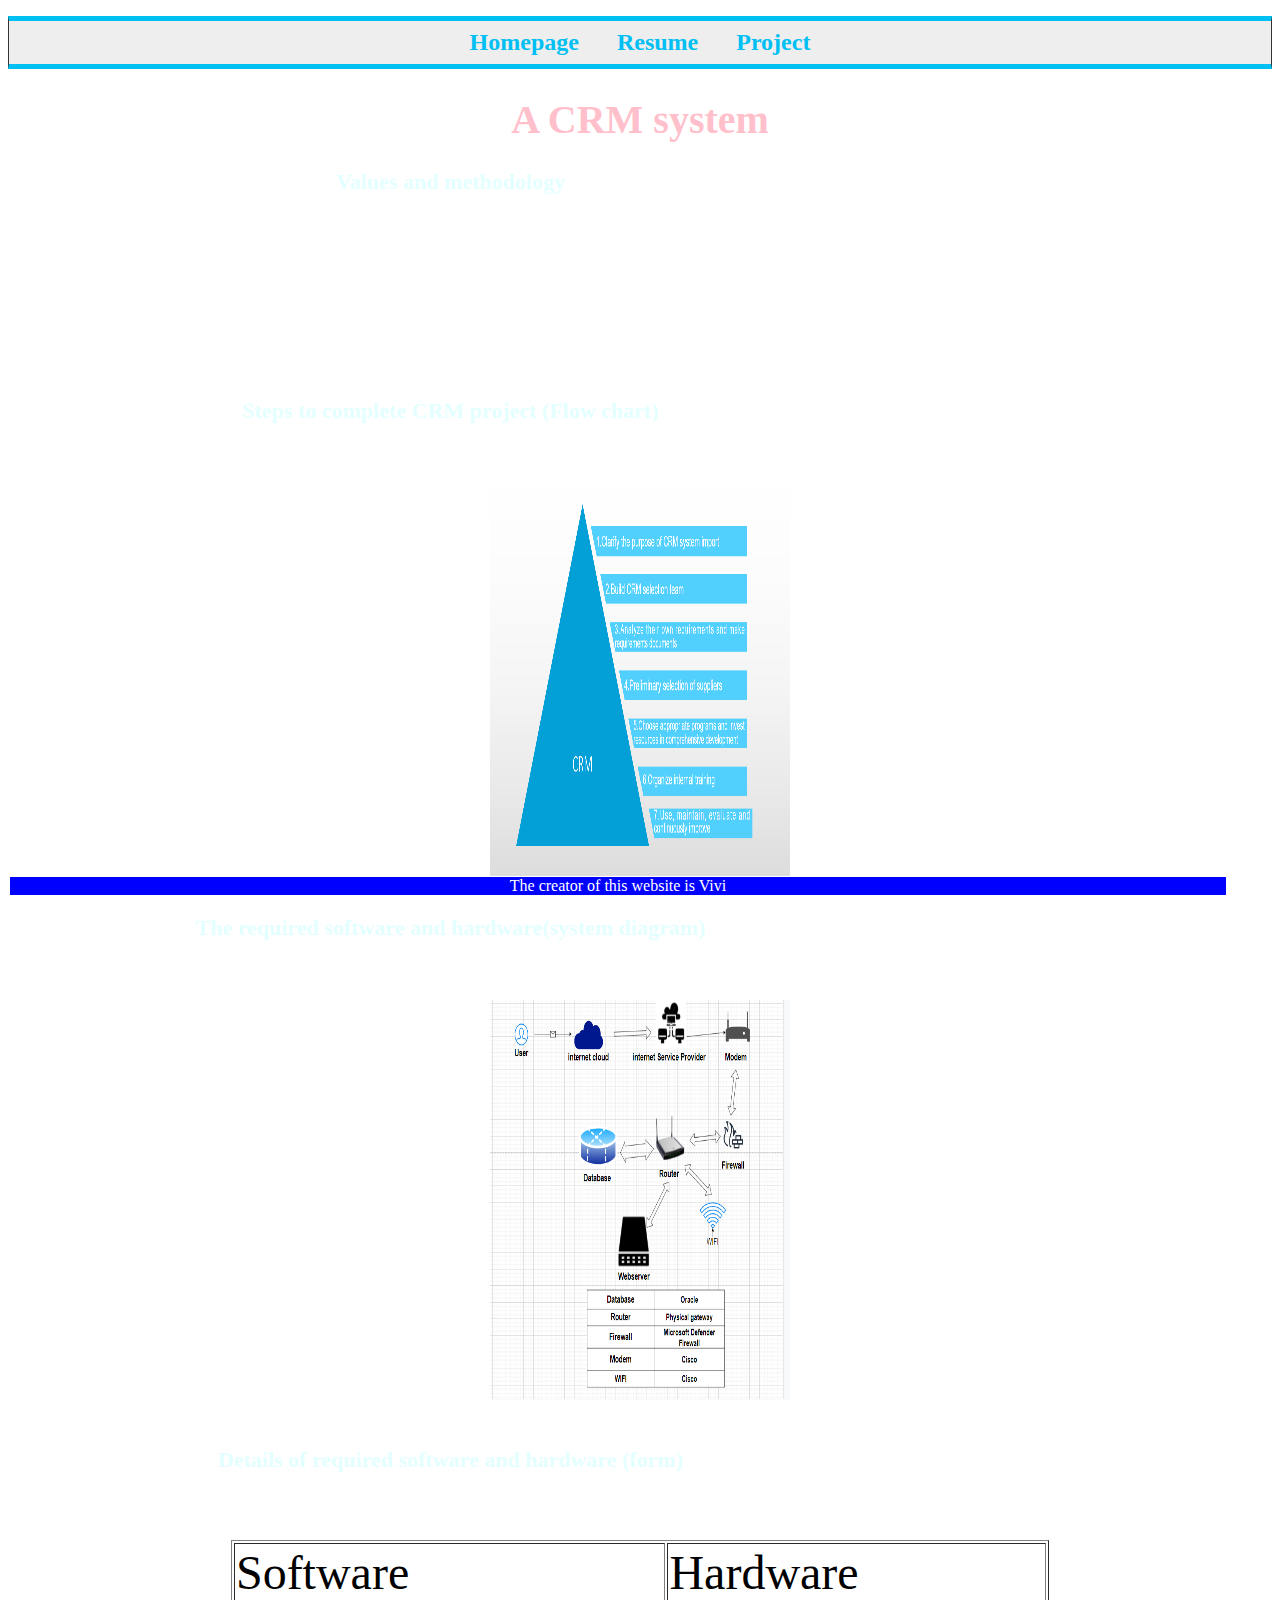
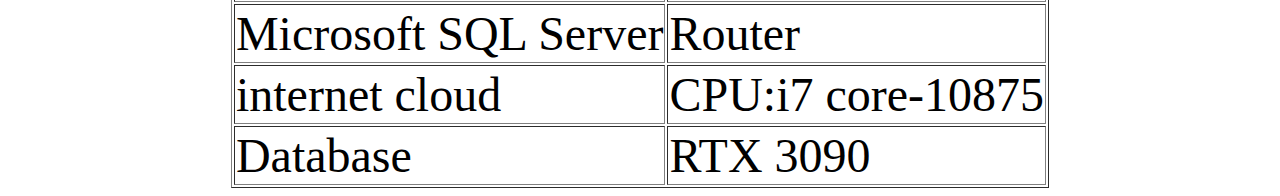
<file: Project.html>
<!DOCTYPE html>
<html lang="en" >
<head>
  <meta charset="UTF-8">
  <title>CodePen - A Pen by 徐威威</title>
  <link rel="stylesheet" href="./style Project.css">

</head>
<body>
<!-- partial:index.partial.html -->
<nav>
<ul>
<li><a href="Homepage.html"><i class="fas fa-home" aria-hidden="true"></i> Homepage</a></li>
<li><a href="Resume.html" class="active">Resume</a></li>
<li><a href="Project.html">Project</a></li>
</ul>
</nav>
<body background=https://tse1-mm.cn.bing.net/th/id/OIP-C.DCPCboufCBrjEpQMQdRFoQHaL0?w=182&h=291&c=7&r=0&o=5&dpr=1.25&pid=1.7
      </body>
<h1>A CRM system </h1>
<h2>Values and methodology</h2>
<p>CRM is a customer-focused business strategy that dynamically integrates sales,   marketing and customer care service in order to create and add value for the company and its customers.A more appropriate way to think about CRM is to integrate customer information, sales, marketing efficiency, responsiveness, and market trends.  CRM enables enterprises to use technology and human resources to improve their understanding of customer behavior and its value.  CRM has the potential to increase future revenue expectations for both the company and those potential customers.  </p>
<h3>Steps to complete CRM project (Flow chart)</h3>
<div align="center">
	<img src="Steps.png" height="400px" width="300px "/>
</div>
<h4>The required software and hardware(system diagram)</h4>
<div align="center">
	<img src="System diagram.png" height="400px" width="300px "/>
</div>
<h5>Details of required software and hardware (form)</h5>
<table border="1" align="center">
<tr>
  <td>Software</td>
  <td>Hardware</td>
</tr>
<tr>
  <td>Microsoft SQL Server</td>
  <td>Router</td>
</tr>
<tr>
  <td>internet cloud</td>
  <td>CPU:i7 core-10875
<tr>
  <td>Database</td>
  <td>RTX 3090</td>
</tr>
</table>
 


<footer>  
The creator of this website is Vivi
  </footer>
<!-- partial -->
  
</body>
</html>
</file>
<file: style Project.css>
nav ul {
list-style-type: none;
padding: 0;
margin: 0;
font-size: 1.5rem;
text-align: center;
}
nav li {
display: inline-block;
}

nav {
border: 1px solid #333;
margin: 1rem auto;
background-color: #eee;
background-image: url("https://assets.codepen.io/296057/lil-graydots.png");
border-bottom: 5px solid #00bff3;
border-top: 5px solid #00bff3;
}

nav a {
color: #00bff3;
text-decoration: none;
font-size: 1.5rem;
font-weight: 600;
display: block;
padding: 0.5rem 1rem;
}

nav a:focus {
background-color: #f0c808;
color: black;
}
nav a:hover {
background-color: #f0c808;
color: #ff583d;
background-image: url("https://assets.codepen.io/296057/lil-yellowdots.png");
}
html {
box-sizing: border-box;
}

*,
*:before,
*:after {
box-sizing: inherit;
}
body {
font-family: "Roboto Slab", serif;
font-weight: 400;
margin: 9;
padding: 0;
font-size: 3.0rem;
}
h1{color:pink;text-align:center;
  font-size: 40px}
h2 {
border-bottom: 1px solid rgba(255, 255, 255, 0.5);
color: rgba(200, 255, 255, 0.5);
font-weight: 50;
font-size: 22px;
line-height: 24px;
padding-bottom: 30px;
text-align: center;
width: 70%;
font-weight:bolder
}
p{color:white;font-size: 22px;}
h3{
border-bottom: 1px solid rgba(255, 255, 255, 0.5);
color: rgba(200, 255, 255, 0.5);
font-weight: 50;
font-size: 22px;
line-height: 24px;
padding-bottom: 30px;
text-align: center;
width: 70%;
font-weight:bolder
}
h4{
border-bottom: 1px solid rgba(255, 255, 255, 0.5);
color: rgba(200, 255, 255, 0.5);
font-weight: 50;
font-size: 22px;
line-height: 24px;
padding-bottom: 30px;
text-align: center;
width: 70%;
font-weight:bolder
}
h5{
border-bottom: 1px solid rgba(255, 255, 255, 0.5);
color: rgba(200, 255, 255, 0.5);
font-weight: 50;
font-size: 22px;
line-height: 24px;
padding-bottom: 30px;
text-align: center;
width: 70%;
font-weight:bolder
}
footer {  
position: fixed;  
left: 10px;  
bottom: 5px;  
right: 10px;   
width: 95%;  
background-color: blue;  
color: white;  
text-align: center;  
font-size: 1.0rem
}
</file>
